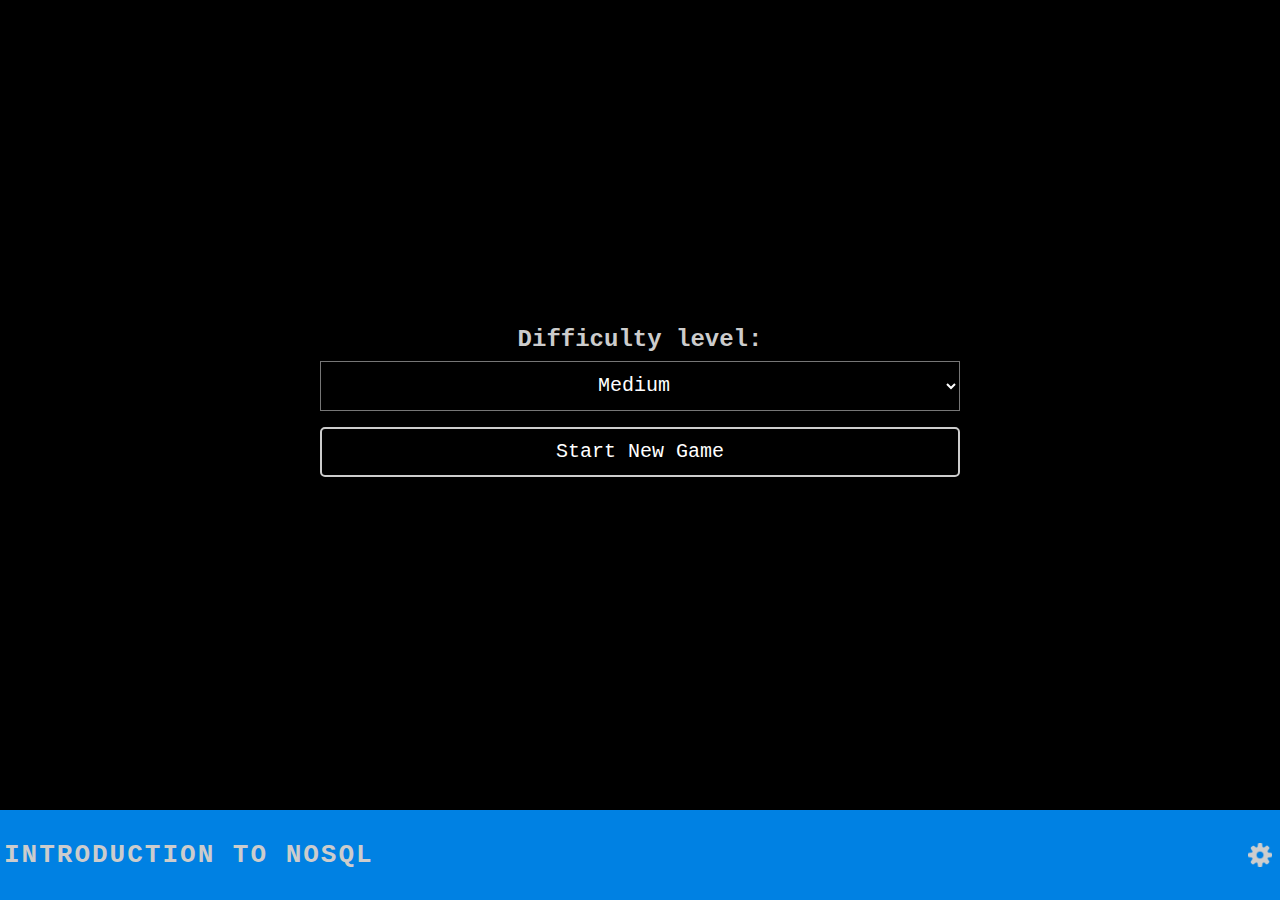
<file: memory game/index.html>
<!DOCTYPE html>
<html>
  <head>
    <meta charset="UTF-8" />
    <title>Memory game</title>
    <meta name="viewport" content="width=device-width, initial-scale=1.0" />
    <script src="js/MemoryGame.js" type="text/javascript"></script>
    <script src="js/Card.js" type="text/javascript"></script>
    <link href="css/MemoryGame.css" type="text/css" rel="stylesheet" />
  </head>
  <body>
    <section id="memory--settings-modal" class="valign-table modal show">
      <div class="valign-cell">
        <form>
          <h2 class="memory--settings-label">Difficulty level:</h2>
          <select id="memory--settings-grid">
            <option value="2x3">Easy</option>
            <option value="3x4" selected>Medium</option>
            <option value="4x5">Difficult</option>
            <option value="5x6">Very Difficult</option>
          </select>
          <input id="memory--settings-reset" type="submit" value="Start New Game" />
        </form>
      </div>
    </section>
    <section id="memory--end-game-modal" class="valign-table modal">
      <div class="valign-cell">
        <div class="wrapper">
          <h2 id="memory--end-game-message"></h2>
          <h3 id="memory--end-game-score"></h3>
        </div>
      </div>
    </section>
    <section id="memory--app-container">
      <ul id="memory--cards">
      </ul>
    </section>
    <section class="memory--menu-bar">
      <div class="inner">
        <div class="left"><h1 class="memory--app-name">Introduction to NoSQL</h1></div>
        <div class="right"><a href="#settings"><img id="memory--settings-icon" src="images/gear.png" /></a></div>
      </div>
    </section>
    <script src="js/BrowserInterface.js" type="text/javascript"></script>
  </body>
</html>
</file>
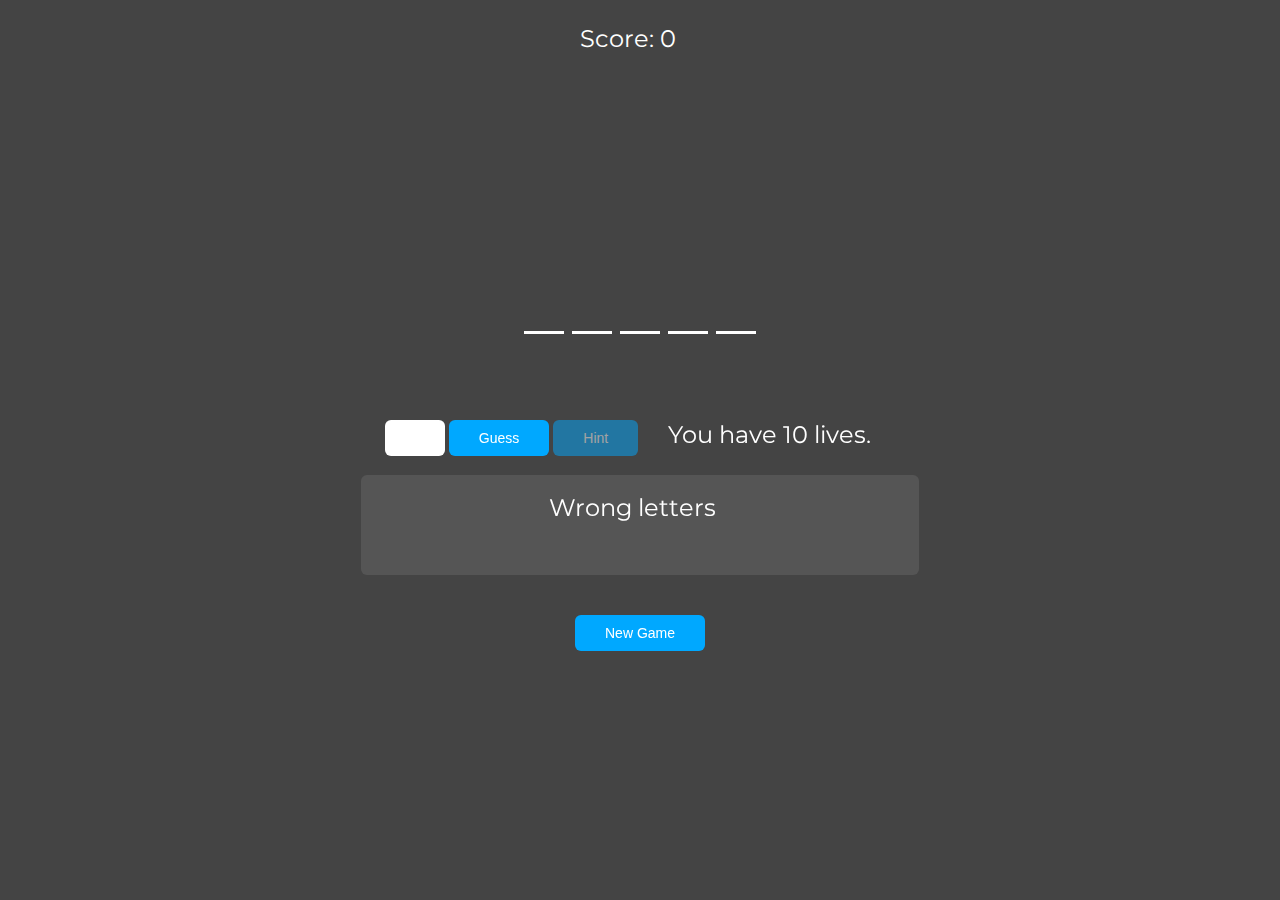
<file: Scramble.html>
<html>
    <head>
        <title>Word Guessing Game</title>
        <meta charset="UTF-8">
        <link href="https://fonts.googleapis.com/css?family=Comfortaa" rel="stylesheet">
        <link rel="stylesheet" type="text/css" href="css/scramble.css">
    </head>
    <body>
        <div id="wrapper">
		 <div id="game-container">
         <p>Score: <span id="score">0</span></p>
            <p class="hint"></p>
            <div id="word-lines"></div>
            <input id="input-field" type="text" maxlength="1" autofocus autocomplete="off">
            <button id="button-guess">Guess</button>
            <button id="button-hint">Hint</button>
            <p id="lives"></p>
            <div id="wrong-letters">
                <p>Wrong letters</p>
                <h6 class="wrong"></h6>
            </div>
            <button id="button-new">New Game</button>
            <script type="text/javascript" src="js/scramble.js"></script>
        </div>
		</div>
    </body>
</html>
</file>
<file: memory game/css/MemoryGame.css>
html {
  width:100%;
  height:100%;
}
body {
  margin:0;
  padding:0;
  width:100%;
  height:100%;
}

.modal {
  position: fixed;
  height: 90%;
  right: 0;
  top: 0;
  z-index: 3;
  width: 100%;
  visibility: hidden;
  opacity:0;
  -webkit-transition:opacity 0.4s linear;
  -moz-transition:opacity 0.4s linear;
  -ms-transition:opacity 0.4s linear;
  -o-transition:opacity 0.4s linear;
  transition:opacity 0.4s linear;
}
.modal.show {
  visibility: visible;
  opacity:1;
}

.valign-table {
  display: table;
  table-layout: fixed;
}
.valign-cell {
  display: table-cell;
  vertical-align: middle;
}

#memory--app-container {
  background-color: rgb(0, 0, 0);
  width:100%;
  height:90%;
}

.memory--menu-bar {
  width:100%;
  background-color:#0081e3;
  height:10%;
  display:table;
}

.memory--menu-bar .inner {
  display:table-cell;
  vertical-align:middle;
}
.memory--menu-bar .left {
  text-align: left;
  float:left;
  width:50%;
}
.memory--menu-bar .right {
  text-align: right;
  float:right;
  width:50%;
}
.memory--app-name {
  color:#ccc;
  font-size:26px;
  margin:0;
  padding:1px 4px;
  text-transform: uppercase;
  font-family: "Courier New";
  letter-spacing: 2px;
}
@media screen and (max-width: 480px) {
  .memory--app-name {
    font-size:16px;
  }
}

#memory--settings-icon {
  height: 24px;
  display: block;
  padding:4px 8px;
  float: right;
}

#memory--end-game-modal .wrapper {
  background-color: rgb(0, 0, 0);
  text-align: center;
  color:#ccc;
  padding:8px 0;
}
#memory--end-game-modal h2,
#memory--end-game-modal h3 {
  margin:0;
  margin-bottom: 4px;
  text-align: center;
}

#memory--settings-modal {
  background-color: rgb(0, 0, 0);
  z-index: 4;
}
#memory--settings-modal form {
  min-width:240px;
  width:50%;
  margin:0 auto;
  text-align: center;
  color:#ccc;
  font-family:"Courier New";
}

.memory--settings-label {
  margin:8px 0;
}

#memory--settings-grid,
#memory--settings-reset {
  width:100%;
  margin-bottom:16px;
  font-size:20px;
  background:transparent;
  color:rgb(255, 255, 255);
  height:50px;
  text-align: center;
  font-family: "Courier New";
}

 #memory--settings-grid    {
  padding-top:5px;
  padding-bottom:5px;
  background:black  ;
}

#memory--settings-reset {
  border-radius:5px;
  border:2px solid #ccc;
  cursor: pointer;
}

#memory--cards {
  margin:0 auto;
  padding:0;
  height:100%;
  list-style-type: none;
  list-style-image: none;
  position:relative;
}
/* entire container, keeps perspective */
.flip-container {
  -webkit-perspective: 1000px;
  perspective: 1000px;
  float:left;
}

/* flip the pane when clicked */
.flip-container.clicked .front {
  -webkit-transform: rotateY(180deg);
  -moz-transform: rotateY(180deg);
  -ms-transform: rotateY(180deg);
  -o-transform: rotateY(180deg);
  transform: rotateY(180deg);
}
.flip-container.clicked .back {
  -webkit-transform: rotateY(0deg);
  -moz-transform: rotateY(0deg);
  -ms-transform: rotateY(0deg);
  -o-transform: rotateY(0deg);
  transform: rotateY(0deg);
}

/* flip speed goes here */
.flipper {
  width:90%;
  height:90%;
  margin:0% auto;
  -webkit-transition: 0.5s;
  -moz-transition: 0.5s;
  -ms-transition: 0.5s;
  -o-transition: 0.5s;
  transition: 0.5s;
  -webkit-transform-style: preserve-3d;
  -moz-transform-style: preserve-3d;
  transform-style: preserve-3d;
  position: relative;
  top:5%;
  bottom:5%;
}

/* hide back of pane during swap */
.front, .back {
  width:100%;
  height:100%;
  display: block;
  -webkit-backface-visibility: hidden;
  -moz-backface-visibility: hidden;
  backface-visibility: hidden;
  -webkit-transition: 0.5s;
  -moz-transition: 0.5s;
  -ms-transition: 0.5s;
  -o-transition: 0.5s;
  transition: 0.5s;
  -webkit-transform-style: preserve-3d;
  -moz-transform-style: preserve-3d;
  transform-style: preserve-3d;
  position: absolute;
  top: 0;
  left: 0;
}

/* front pane, placed above back */
.front {
  /* for firefox 31 */
  -webkit-transform: rotateY(0deg);
  -moz-transform: rotateY(0deg);
  -ms-transform: rotateY(0deg);
  -o-transform: rotateY(0deg);
  transform: rotateY(0deg);
  background-color: #e12d00;
  border-radius: 5%;
  background-image: url(../images/card.svg);
  background-position:50% 50%;
  background-repeat: no-repeat;
  background-size: contain;

}

/* back, initially hidden pane */
.back {
  -webkit-transform: rotateY(-180deg);
  -moz-transform: rotateY(-180deg);
  -ms-transform: rotateY(-180deg);
  -o-transform: rotateY(-180deg);
  transform: rotateY(-180deg);
  background-color: #fff;
  border-radius: 5%;
  background-position:50% 50%;
  background-repeat: no-repeat;
  background-size: cover;
}

 .back.card-1 {
  background-image: url(../images/ques/ques1.jpeg);
  }
 
 .back.matching.card-1 {
  background-image: url(../images/ques/ans1.jpeg);
}

.back.card-2 {
  background-image: url(../images/ques/ques2.jpeg);
  }
 
 .back.matching.card-2 {
  background-image: url(../images/ques/ans2.jpeg);
}

.back.card-3 {
  background-image: url(../images/ques/ques3.jpeg);
  }
 
 .back.matching.card-3 {
  background-image: url(../images/ques/ans3.jpeg);
}
</file>
<file: css/scramble.css>
@import url('https://fonts.googleapis.com/css?family=Montserrat:300,400,700');

body {
    margin: 0;
    width: 100%;
    height: 100%;
    background-color: #444;
    color: #fff;
    font-family: 'Montserrat', sans-serif;
}

#wrapper {
    display: block;
    margin: 0 auto;
    width: 70%;
    text-align: center;
}

#ig {
  height: 50px;
  width: 50px;
  background-color: #00a8ff;
  display: flex;
  justify-content: center;
  align-items: center;
  border-bottom-right-radius: 6px;
  position: absolute;
  top: 0;
}

#ig:hover {
  background-color: #009dee;
  transition: .5s;
}

.hint,
.wrong {
    height: 60px;
    margin: 28x auto 18px;
    background: transparent;
    width: 100%;
}

.wrong {
    letter-spacing: 8px;
}

#wrong-letters {
    display: flex;
    flex-direction: column;
    width: 60%;
    height: 80px;
    padding: 10px;
    margin: auto;
    background-color: #555;
    border-radius: 6px;
    margin-bottom: 40px;
}

#wrong-letters p,
.wrong {
    margin: 8px;
}

.hint { margin-top: 80px; }

#input-field {
    width: 60px;
    height: 36px;
    border: none;
    border-radius: 6px;
    padding: 0 20px;
    outline: none;
    text-align: center;
    font-size: 16px;
}

button {
    border: none;
    border-radius: 6px;
    height: 36px;
    padding: 0 30px;
    font-size: 14px;
    cursor: pointer;
    color: #fff;
    background-color: #00a8ff;
    outline: none;
}

button:hover {
    background-color: #009dee;
    transition: .4s;
}

#button-hint {
    opacity: 0.5;
}

#button-hint:hover {
    opacity: 1;
    transition: .4s;
}

#lives {
    font-size: 16px;
    margin: 26px;
}

.line {
    width: 40px;
    height: 30px;
    border-bottom: solid 3px #fff;
    display: inline-block;
    margin: 0 4px;
    line-height: 0%;
    position: relative;
    font-weight: 600;
}

.container {
    position: absolute;
    bottom: 50%;
    left: 50%;
    margin-left: -25%;
    margin-top: -25%;
}

#word-lines {
    display: flex;
    justify-content: center;
    margin: 60px 0;
}
#game-container {
  text-align: center;
}

#game-container p {
  display: inline-block;
  margin-right: 1em;
  font-size: 1.5em;
}
</file>
